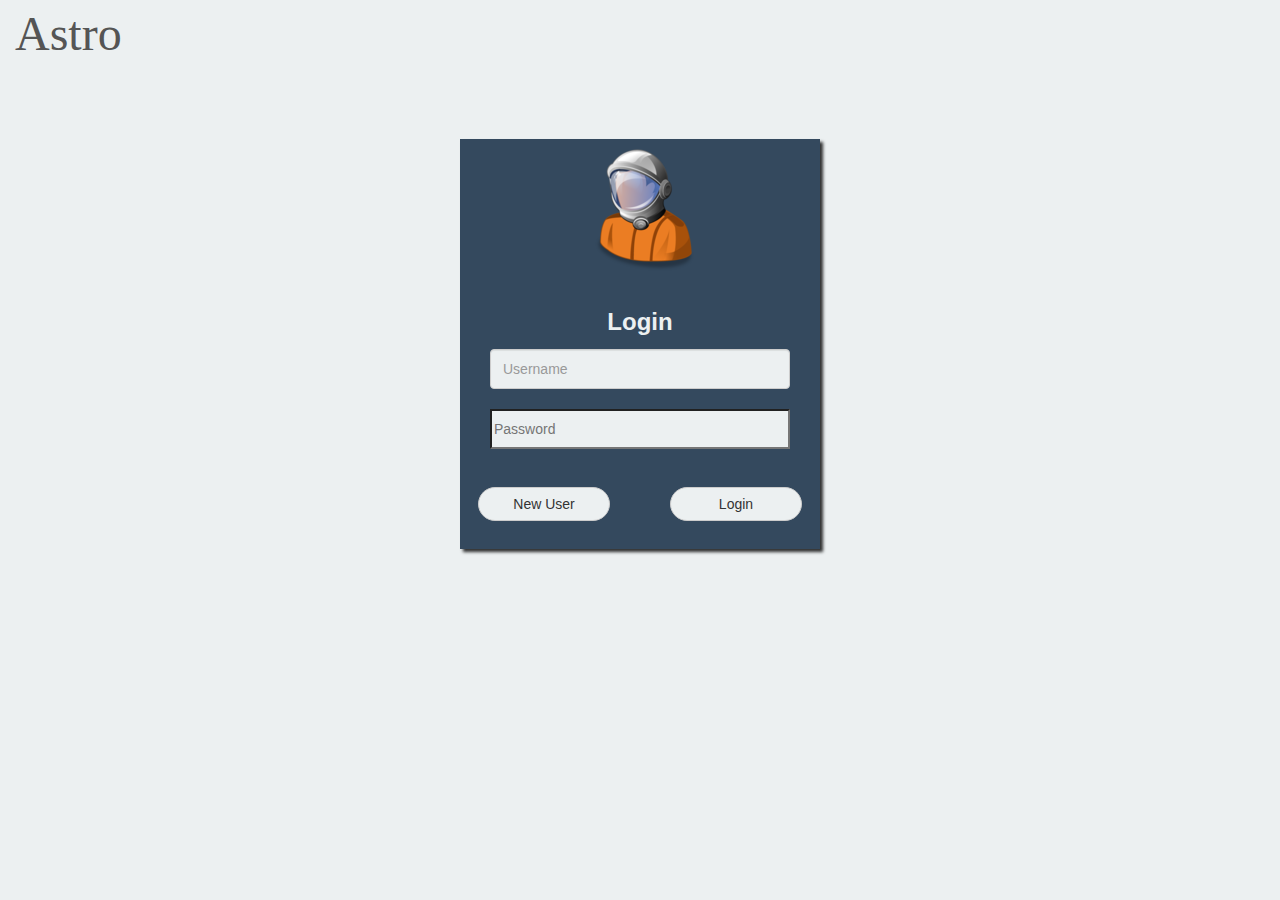
<file: index.html>
<!DOCTYPE html>
<html>
	<head>
		<meta charset="utf-8" />
		<meta content="IE=edge" http-equiv="X-UA-Compatible" />
		<meta name="viewport" content="width=device-width, initial-scale=1" />
		<title>My Parse App</title>
		<meta name="description" content="My Parse App" />
		<meta name="viewport" content="width=device-width" />
		<link rel="stylesheet" href="bootstrap/css/bootstrap.min.css" />
		<link rel="stylesheet" href="css/main.css" />
		<script src="https://ajax.googleapis.com/ajax/libs/jquery/1.11.2/jquery.min.js"></script>
		<script type="text/javascript" src="http://www.parsecdn.com/js/parse-1.4.0.min.js"></script>
		<script src="bootstrap/js/bootstrap.min.js"></script>
		<script src="js/libs/jquery-1.11.2.min.js">
			script
		</script>
		<script src="js/libs/underscore-min.js">
			script
		</script>
		<script type="text/javascript" src="js/models/indexModel.js">
			script type = 'text/javascript/Models/indexModel.js
																								 src = '
			main.js ''</script>
		<script type="text/javascript" src="js/index.js">
			script type = 'text/javascript'
			src = 'main.js'</script>
	</head>
	<body class="siteContainer">
		<div class="container-fluid homepageInvsNav">
			<div class="navbar-header websiteBrand">Astro</div>
		</div>
		<section class="registrationSection">
			<div class="container loginContainer">
				<div class="loginBox center-block">
					<div class="center-block avatarContainer">
						<img class="avatarImage pagination-centered" src="imgs/loginScreen/avatar.png" />
					</div>
					<label class="center-block">Login</label>
					<input id="usernameInputField" placeholder="Username" aria-describedby="inputSuccess2Status" class="form-control center-block" type="text" /><input id="passwordInputField" placeholder="Password" class="center-block" type="password" />
					<button class="btn btn-default registrationButton" id="registrationButtonPress">New User</button>
					<button class="btn btn-default registrationButton .loginButton loginButton" id="loginButtonPress">Login</button>
				</div>
			</div>
		</section>
	</body>
</html>
</file>
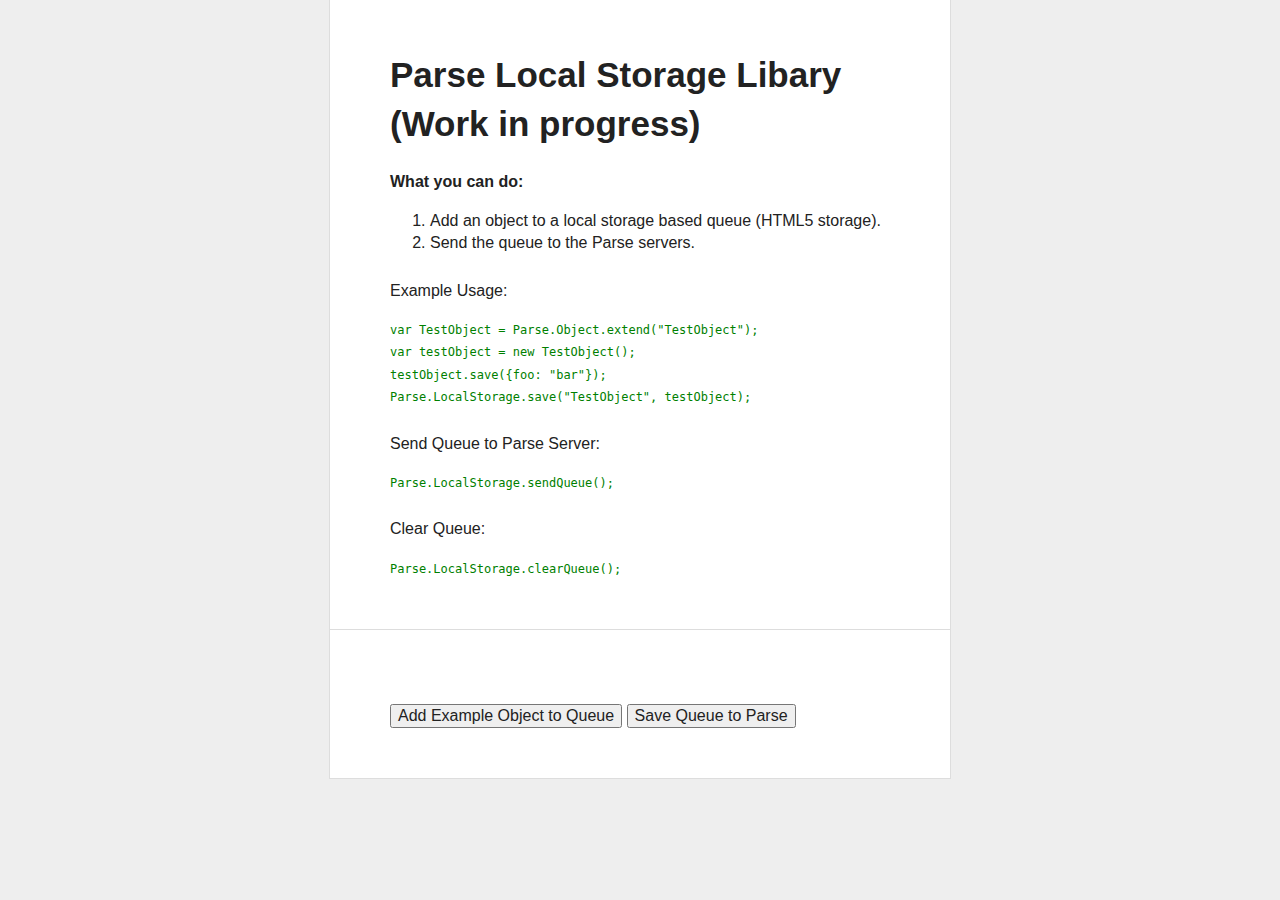
<file: parse-js-local-storage-master/index.html>
<!doctype html>
<head>
  <meta charset="utf-8">

  <title>My Parse App</title>
  <meta name="description" content="My Parse App">
  <meta name="viewport" content="width=device-width">
  <link rel="stylesheet" href="css/reset.css">
  <link rel="stylesheet" href="css/styles.css">
  <script type="text/javascript" src="http://ajax.googleapis.com/ajax/libs/jquery/1.7.2/jquery.min.js"></script>
  <script type="text/javascript" src="http://www.parsecdn.com/js/parse-1.2.18.min.js"></script>
  <script type="text/javascript" src="./js/parse.localstorage.js"></script>
  
</head>

<body>


  <div id="main">
    <h1>Parse Local Storage Libary (Work in progress)</h1>

    <p><strong>What you can do:</strong></p>

    <ol>
      <li>Add an object to a local storage based queue (HTML5 storage).</a></li>
      <li>Send the queue to the Parse servers.</li>
    </ol>
 
    <div class="success">
      <p>Example Usage:</p>      
        <code>
          var TestObject = Parse.Object.extend("TestObject");<br/>
          var testObject = new TestObject();<br/>
          testObject.save({foo: "bar"});<br/>
          Parse.LocalStorage.save("TestObject", testObject);
        </code>
    </div>

    <div class="success">
      <p>Send Queue to Parse Server:</p>      
        <code>
          Parse.LocalStorage.sendQueue();
        </code>
    </div>

    <div class="success">
      <p>Clear Queue:</p>      
        <code>
          Parse.LocalStorage.clearQueue();
        </code>
    </div>

  </div>


  <div id="main">
    <h1></h1>
    <button onclick="addExampleObject()">Add Example Object to Queue</button>
    <button onclick="Parse.LocalStorage.sendQueue()">Save Queue to Parse</button>
  </div>

  <script type="text/javascript">

    Parse.initialize("app_id", "app_key");

    function addExampleObject () {

        var TestObject = Parse.Object.extend("TestObject");
        var testObject = new TestObject();

        // Example Value
        testObject.set('foo', "bar"); 

        // set a unique hash (optional)
        testObject.set('hash', "myUniqueHash");

        // save test object to queue 
        Parse.LocalStorage.save("TestObject", testObject);

    }
    
    // send queue to server
    // Parse.LocalStorage.sendQueue();

  </script>
</body>

</html>
</file>
<file: css/main.css>
.loginBox input {
    background-color:#ecf0f1;
    margin-bottom:20px;
    margin-top:10px;
    height:40px;
    width:300px;
}

.inputContainer {
    height:300px;
}

.registrationButton {
    border-radius:25px;
    background-color:#ecf0f1;
    margin-left:5%;
    width:132px;
    position:relative;
    margin-top:5%;
}

.loginButton {
    float:right;
    margin-right:5%;
    direction:ltr;
    display:inline-block;
    margin-top:5%;
}

button .btn .btn-success {
}

.loginBox {
    height:410px;
    background-color:#34495e;
    width:360px;
    box-shadow:3px 3px 3px 0 rgba(0, 0, 0, 0.80);
}

.avatarContainer {
    height:130px;
    width:125px;
}

.avatarImage {
    margin:4px auto 4px auto;
}

.loginBox label {
    color:#ecf0f1;
    text-align:center;
    font-size:x-large;
    margin-top:10%;
}

container {
}

@charset "utf-8";
body {
    color:#555;
}

.siteContainer {
    padding-top:none;
    overflow:scroll;
    background-color:#ecf0f1;
}

.homepageInvsNav {
    background-color:#ecf0f1;
}

.loginContainer {
    background-color:;
    height:400px;
    margin-top:70px;
}

.registrationSection {
    height:450px;
    background-color:#ecf0f1;
}

.avatarContainer h2 {
    color:#ecf0f1;
    text-align:center;
}

.websiteBrand {
    background-color:;
    font-family:Savoye LET;
    font-size:-webkit-xxx-large;
}
</file>
<file: parse-js-local-storage-master/css/styles.css>
body {
    background: #eee;
    text-align: center;
    padding: 0 25px;
}

#main {
    width: 500px;
    margin: auto;
    text-align: left;
    background: white;
    padding: 50px 60px;
    border: solid #ddd;
    border-width: 0 1px 1px 1px;
}

#main h1 {
    margin-top: 0;
    font-size: 35px;
}

#main ul {
    padding-left: 20px;
}

#main .error {
    border: 1px solid red;
    background: #FDEFF0;
    padding: 20px;
}

#main .success {
    margin-top: 25px;
}

#main .success code {
    font-size: 12px;
    color: green;
    line-height: 13px;
}
</file>
